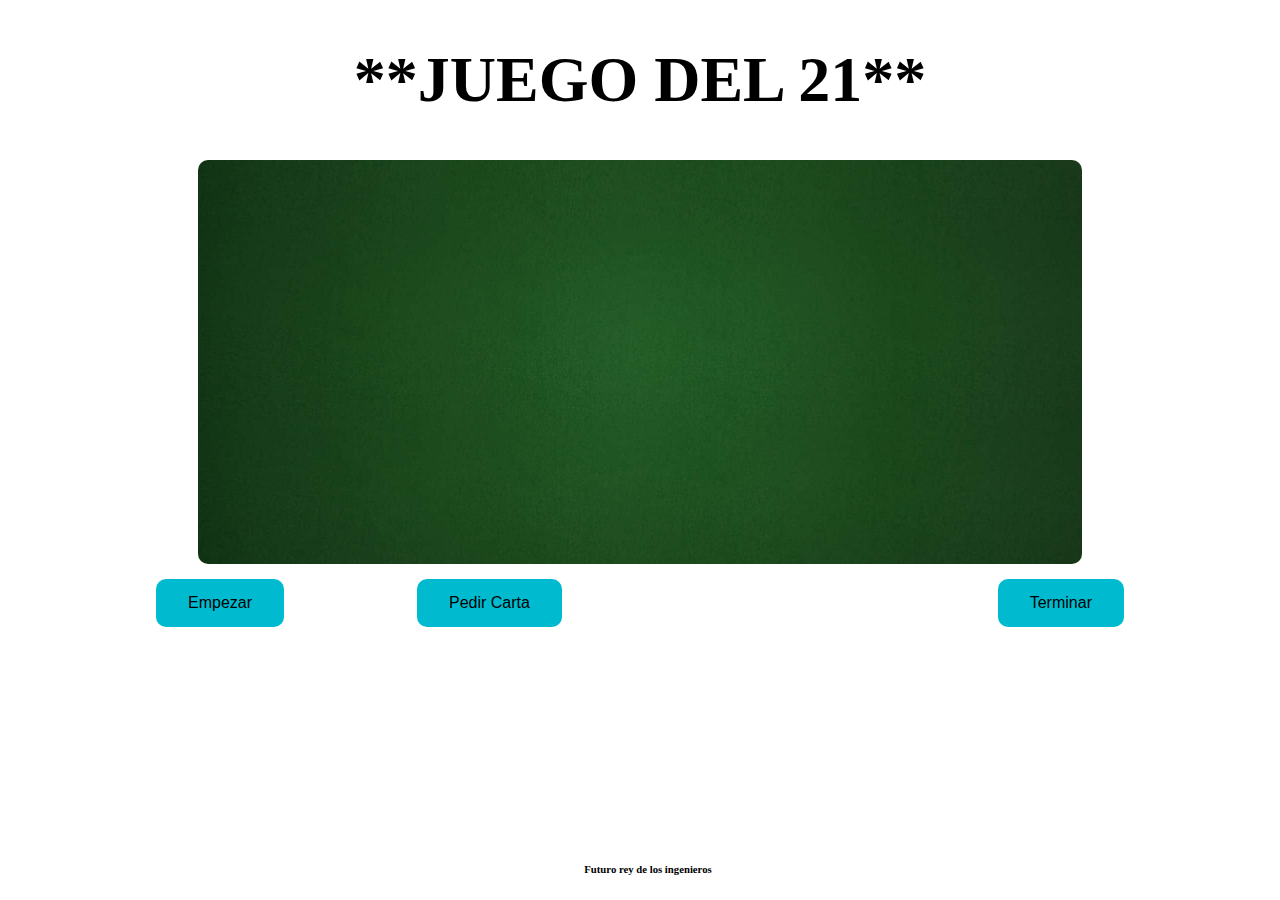
<file: Juego del 21/index.html>
<!DOCTYPE html>
<html lang="en">
<head>
    <meta charset="UTF-8">
    <meta name="viewport" content="width=device-width, initial-scale=1.0">
    <title>Document</title>
    <link rel="stylesheet" href="/Juego del 21/CSS/estilos.css">
</head>
<body>
    <header>
        <h1>**JUEGO DEL 21**</h1>
    </header>
		<div class="tablero" id="tableroDiv"><canvas id="tablero"></canvas></div>
		<div id="botones">
            <input type="button" value="Empezar" onclick="empezar()" id="empezar" class="button" >
			<input type="button" value="Pedir Carta" onclick="pedirCarta()" id="pedir" class="button" >
			<input type="button" value="Jugar otra vez!" id="reset" onclick="playagain()" >
			<input type="button" value="Terminar" onclick="terminar()" id="terminar" class="button" >
		</div>
		<div id="info"></div>
        <footer>
            <h6>Futuro rey de los ingenieros</h6>
        </footer>
        <script src="/Juego del 21/JS/main.js"></script>
</body>
</html>
</file>
<file: Juego del 21/CSS/estilos.css>
.tablero {
	background-color: cadetblue;
	background-position: center;
	background-size: cover;
	border-radius: 10px;
	background-image: url("../Imagenes/fondoBJ.jpg");
	margin-left: 15%;
	margin-right: 15%;
	}
  header {
	text-align: center;
	margin: 5px;
	font-weight: bold;
	font-size: 2em;
  }
  
  footer {
	text-align: center;
	position: absolute;
	bottom: 0%;
	width: 100%;
  }
  
  #botones {
	margin: 15px;
	display: flex;
	align-items: center;
	justify-content: space-evenly;
  }
  
  #info {
	text-align: center;
	font-size: 1.2em;
	margin: 20px;
  }
  
  .button {
	background-color: #00bbd0;
	border: none;
	color: black;
	padding: 15px 32px;
	text-align: center;
	text-decoration: none;
	display: inline-block;
	font-size: 16px;
	border-radius: 10px;
	cursor: pointer;
  }
  #reset {
	visibility: hidden;
	background-color: #15bb1a;
	border: none;
	color: black;
	padding: 15px 32px;
	text-align: center;
	text-decoration: none;
	display: inline-block;
	font-size: 16px;
	border-radius: 10px;
	cursor: pointer;
  }
</file>
